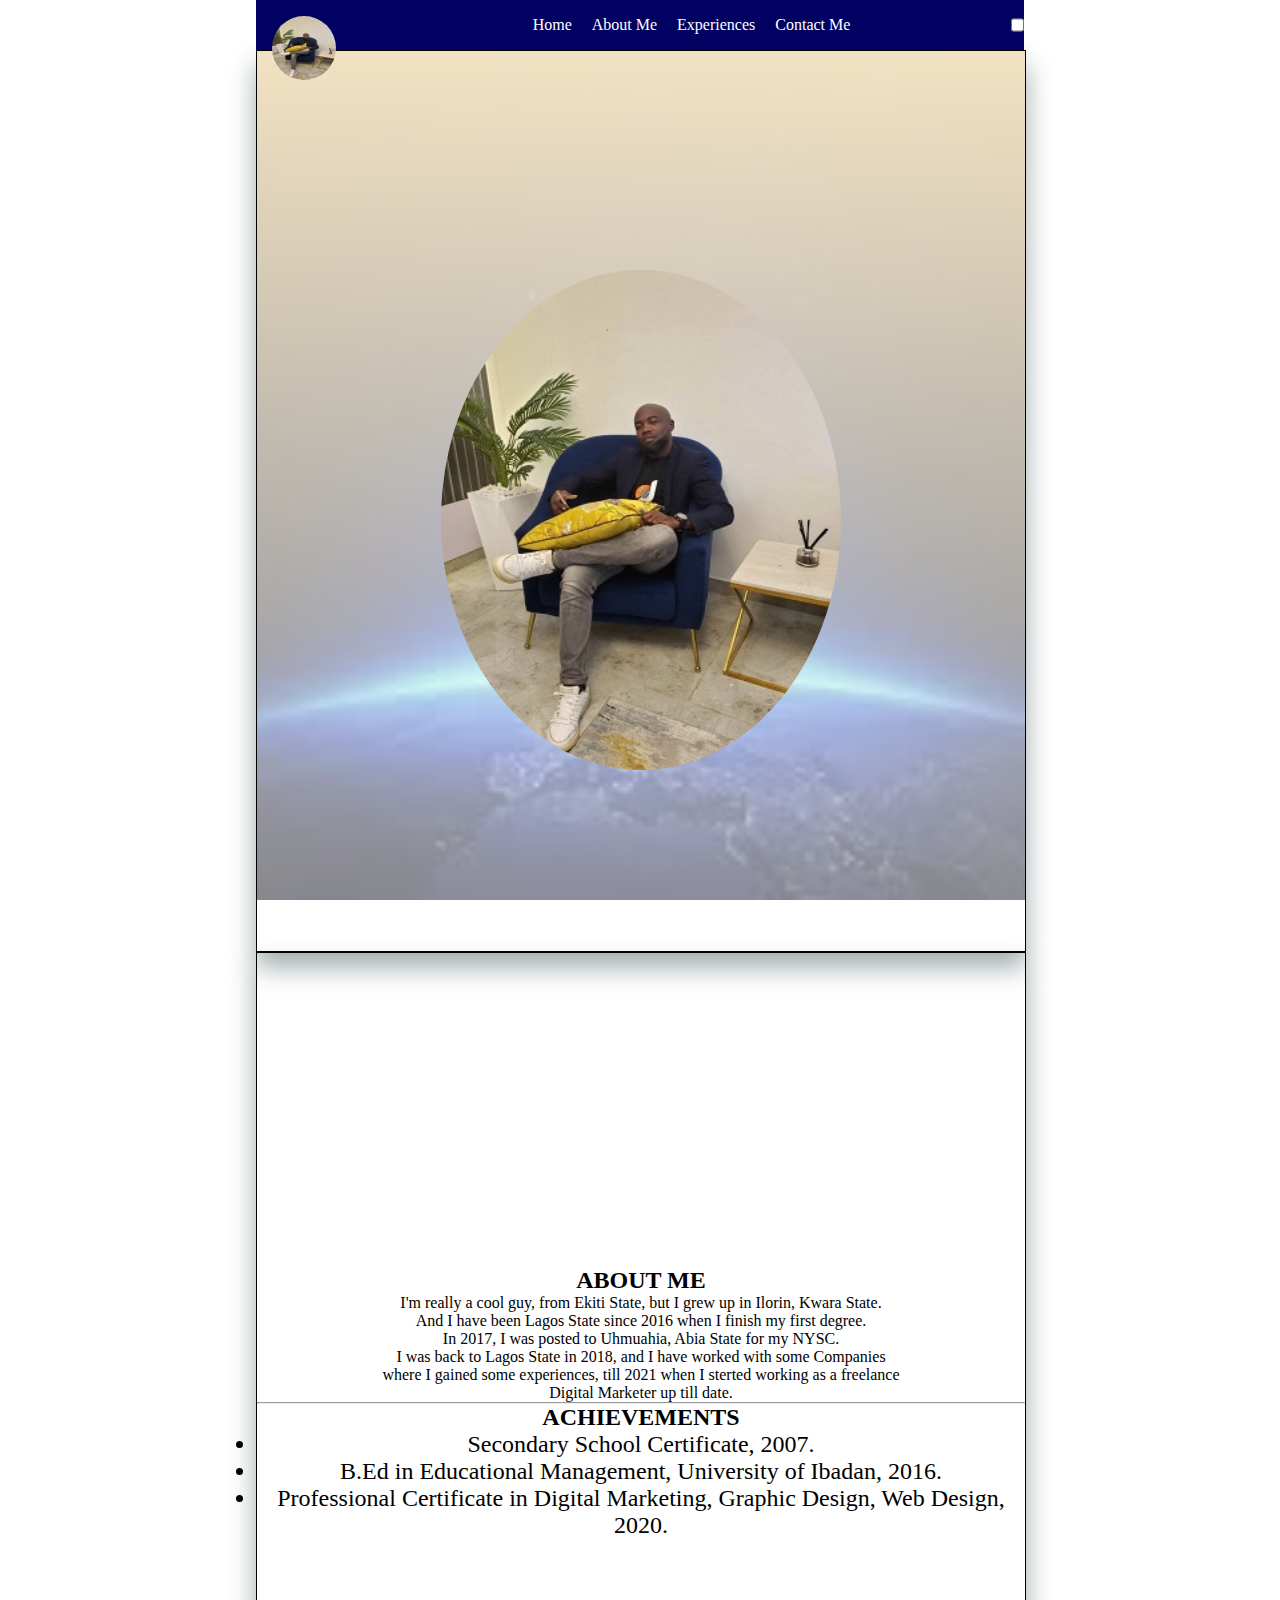
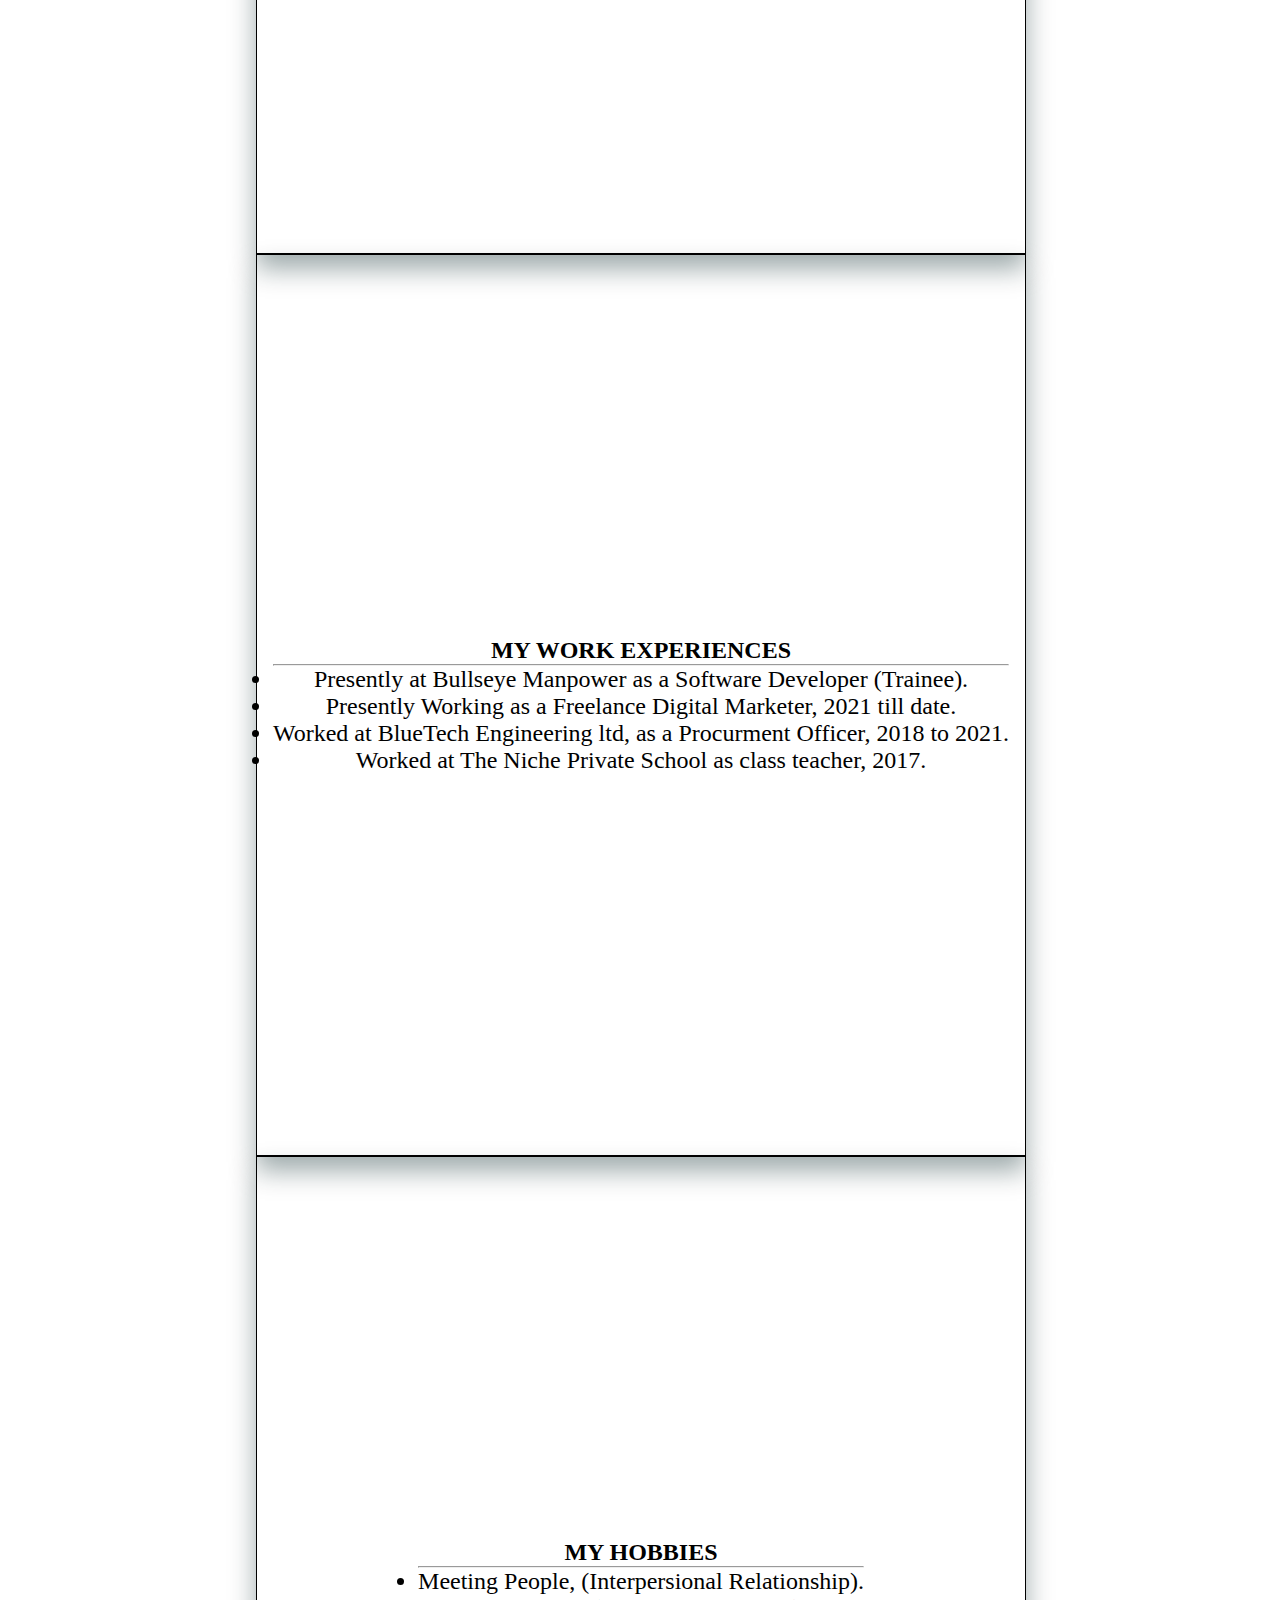
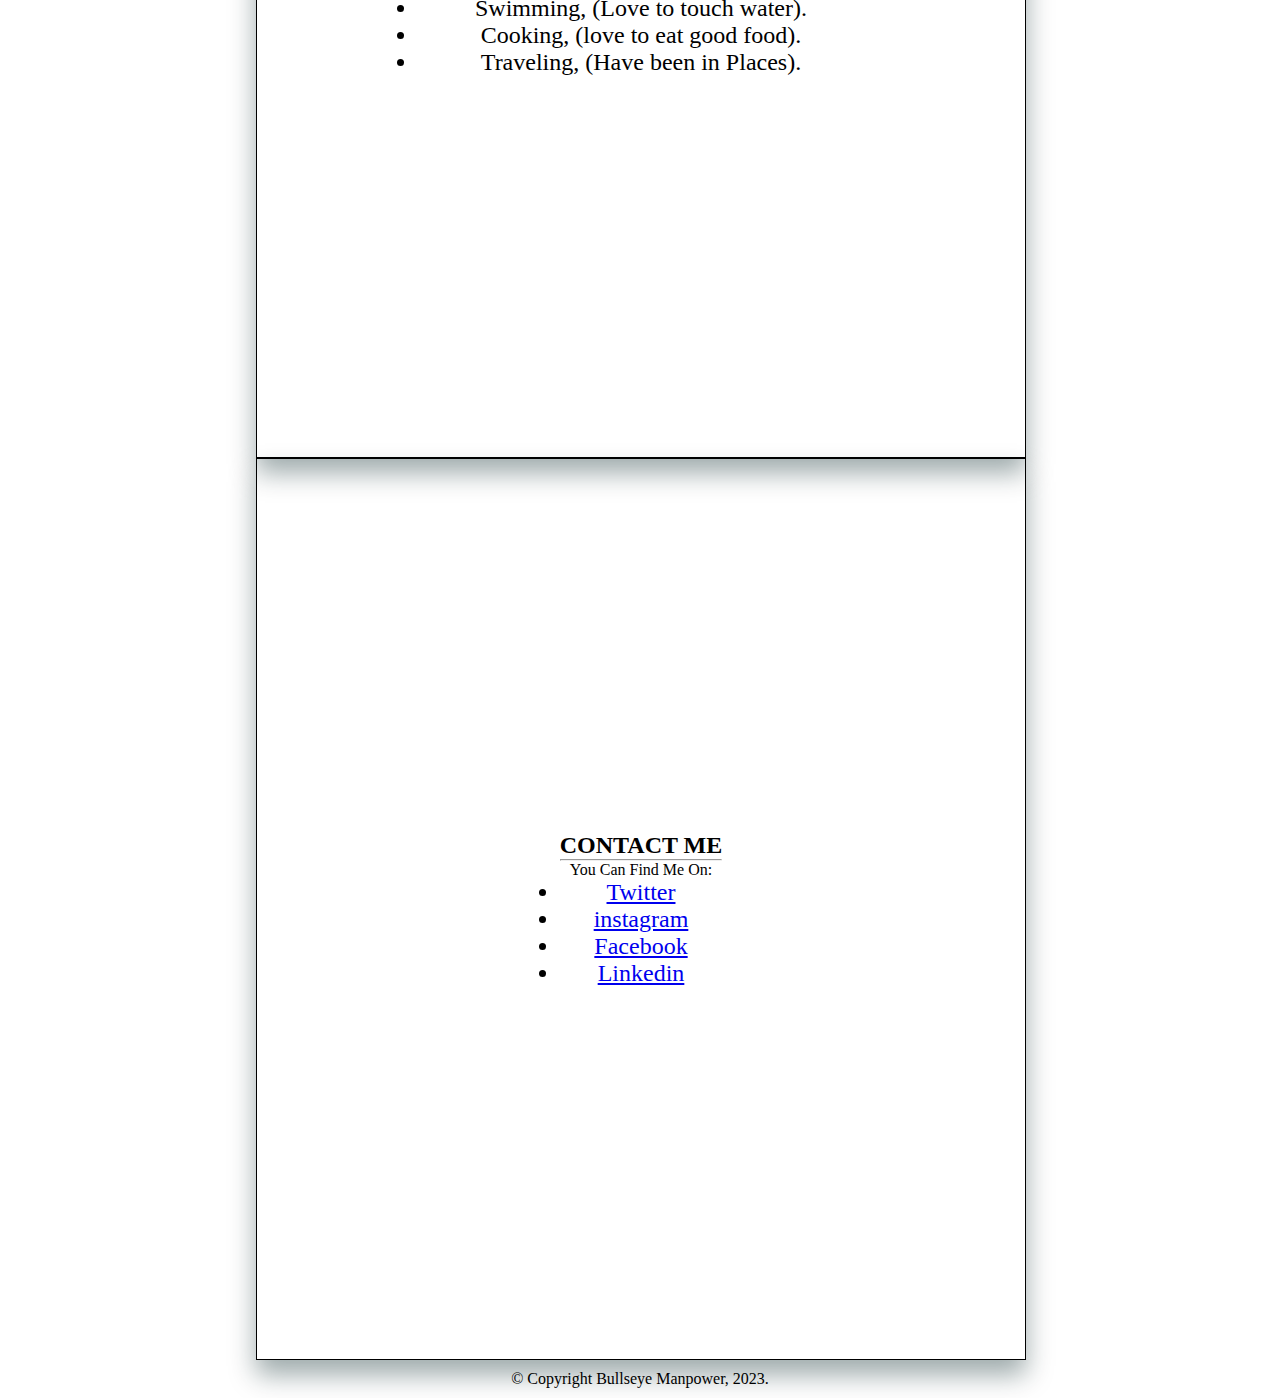
<file: index.html>
<!DOCTYPE html>
<html lang="en">
    <head>
        <meta charset="UTF-8">
        <meta http-equiv="X-UA-Compatible" content="IE=edge">
        <meta name="viewport" content="width=device-width, initial-scale=1.0">
        <link rel="stylesheet" href="style.css">
        <link href="https://cdn.jsdelivr.net/npm/bootstrap@5.3.0-alpha3/dist/css/bootstrap.min.css" rel="stylesheet" integrity="sha384-KK94CHFLLe+nY2dmCWGMq91rCGa5gtU4mk92HdvYe+M/SXH301p5ILy+dN9+nJOZ" crossorigin="anonymous">
        <script src="https://cdn.jsdelivr.net/npm/bootstrap@5.3.0-alpha3/dist/js/bootstrap.bundle.min.js" integrity="sha384-ENjdO4Dr2bkBIFxQpeoTz1HIcje39Wm4jDKdf19U8gI4ddQ3GYNS7NTKfAdVQSZe" crossorigin="anonymous"></script>
        <title>MY PROFILE</title> 
    </head>
    <body>
        <header>
            <img src="pics.jpg" class="profile-img">
            <nav>
                <ul>
                    <li><a href="#hero">Home</a></li>
                    <li><a href="#about">About Me</a></li>
                    <li><a href="#experiences">Experiences</a></li>
                    <li><a href="#contact">Contact Me</a></li>
                </ul>
            </nav>
            <div id="switch" class="form-check form-switch float-end my-3">
                <input class="form-check-input" type="checkbox" role="switch" id="flexSwitchCheckChecked">
                <label class="form-check-label" for="flexSwitchCheckChecked"></label>
            </div>
        </header>
        <main>
            <section id="hero">
                <div class="section-inner">
                    <img class="imag1" src="pics.jpg">
                    <div class="overlay"><marquee direction="left"><h3 class="hello"><p>I'm Olalekan E. Ayeni</p></h3></marquee></div>
                </div>
            </section>
            <section id="about">
                <div class="section=inner">
                    <h3>ABOUT ME</h3>
                    <p>I'm really a cool guy, from Ekiti State, but I grew up in Ilorin, Kwara State.<br>And I have been Lagos State since 2016 when I finish my first degree.<br>In 2017, I was posted to Uhmuahia, Abia State for my NYSC.<br>I was back to Lagos State in 2018, and I have worked with some Companies<br>where I gained some experiences, till 2021 when I sterted working as a freelance<br>Digital Marketer up till date.</p>
                    <hr />
                    <h3>ACHIEVEMENTS</h3>
                    <ul>
                        <li>Secondary School Certificate, 2007.</li>
                        <li><p>B.Ed in Educational Management, University of Ibadan, 2016.</p></li>
                        <li>Professional Certificate in Digital Marketing, Graphic Design, Web Design, 2020.</li>
                    </ul>
                </div>
            </section>
            <section id="experiences">
                <div class="section-inner">
                    <h3>MY WORK EXPERIENCES</h3>
                    <hr />
                    <ul>
                        <li>Presently at Bullseye Manpower as a Software Developer (Trainee).</li>
                        <li><p>Presently Working as a Freelance Digital Marketer, 2021 till date.</p></li>
                        <li>Worked at BlueTech Engineering ltd, as a Procurment Officer, 2018 to 2021.</li>
                        <li><p>Worked at The Niche Private School as class teacher, 2017.</p></li>
                    </ul>
                </div>
            </section>
            <section id="hobbies">
                <div class="section-inner">
                    <h3>MY HOBBIES</h3>
                    <hr />
                    <ul>
                        <li>Meeting People, (Interpersional Relationship).</li>
                        <li><p>Swimming, (Love to touch water).</p></li>
                        <li>Cooking, (love to eat good food).</li>
                        <li><p>Traveling, (Have been in Places).</p></li>
                    </ul>
                </div>
            </section>
            <section id="contact">
                <div class="section-inner">
                    <h3>CONTACT ME</h3>
                    <hr />
                    <p>You Can Find Me On:</p>
                    <ul>
                        <li><a href="https://twitter.com/_Oayeni_">Twitter</a></li>
                        <li><a href="https://www.instagram.com/eassynest">instagram</a>
                        <li><a href="www.facebook.com/Ayeni O. Ezekiel">Facebook</a></li>
                        <li><a href="https://www.linkd.in/Olalekan Ayeni.com">Linkedin</a>
                    </ul>
                </div>
            </section>
        </main>
        <footer>
            &copy; Copyright Bullseye Manpower, 2023.
        </footer>
        <script src="script.js"></script>
    </body>
</html>
</file>
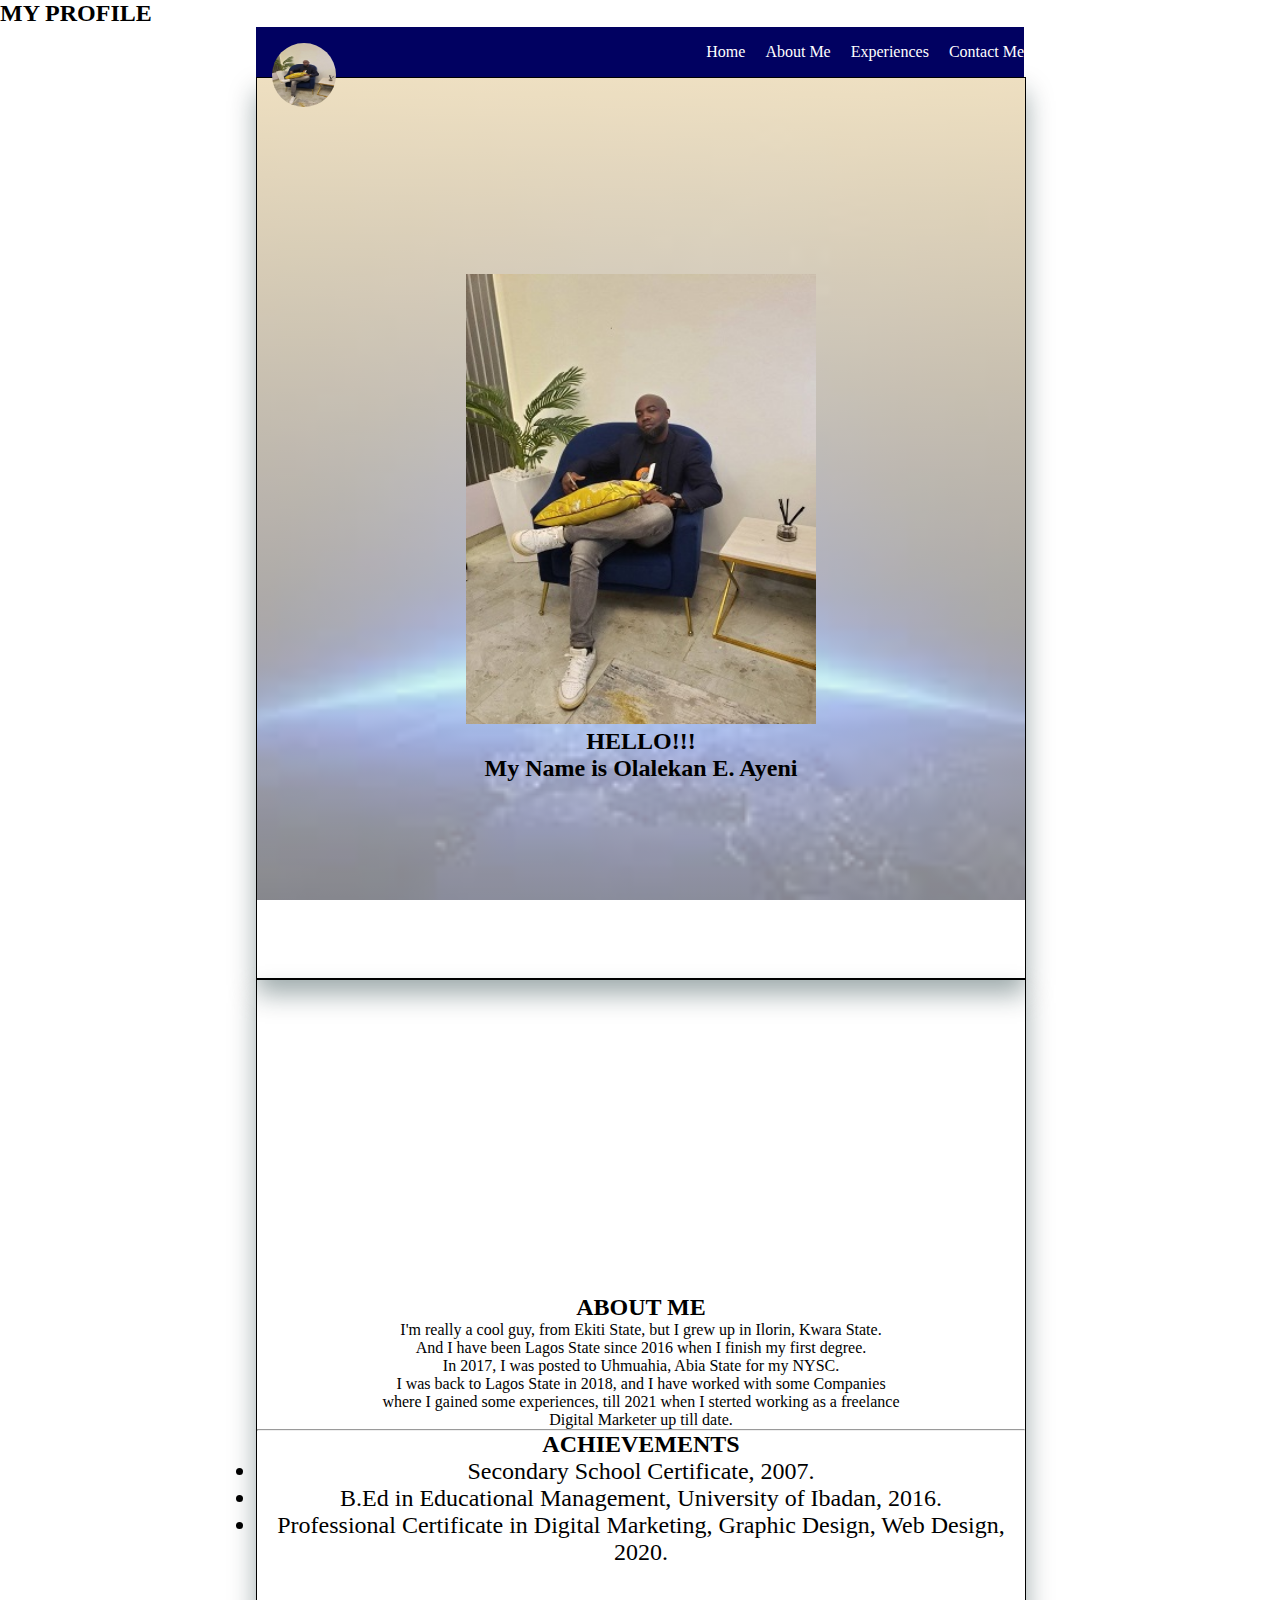
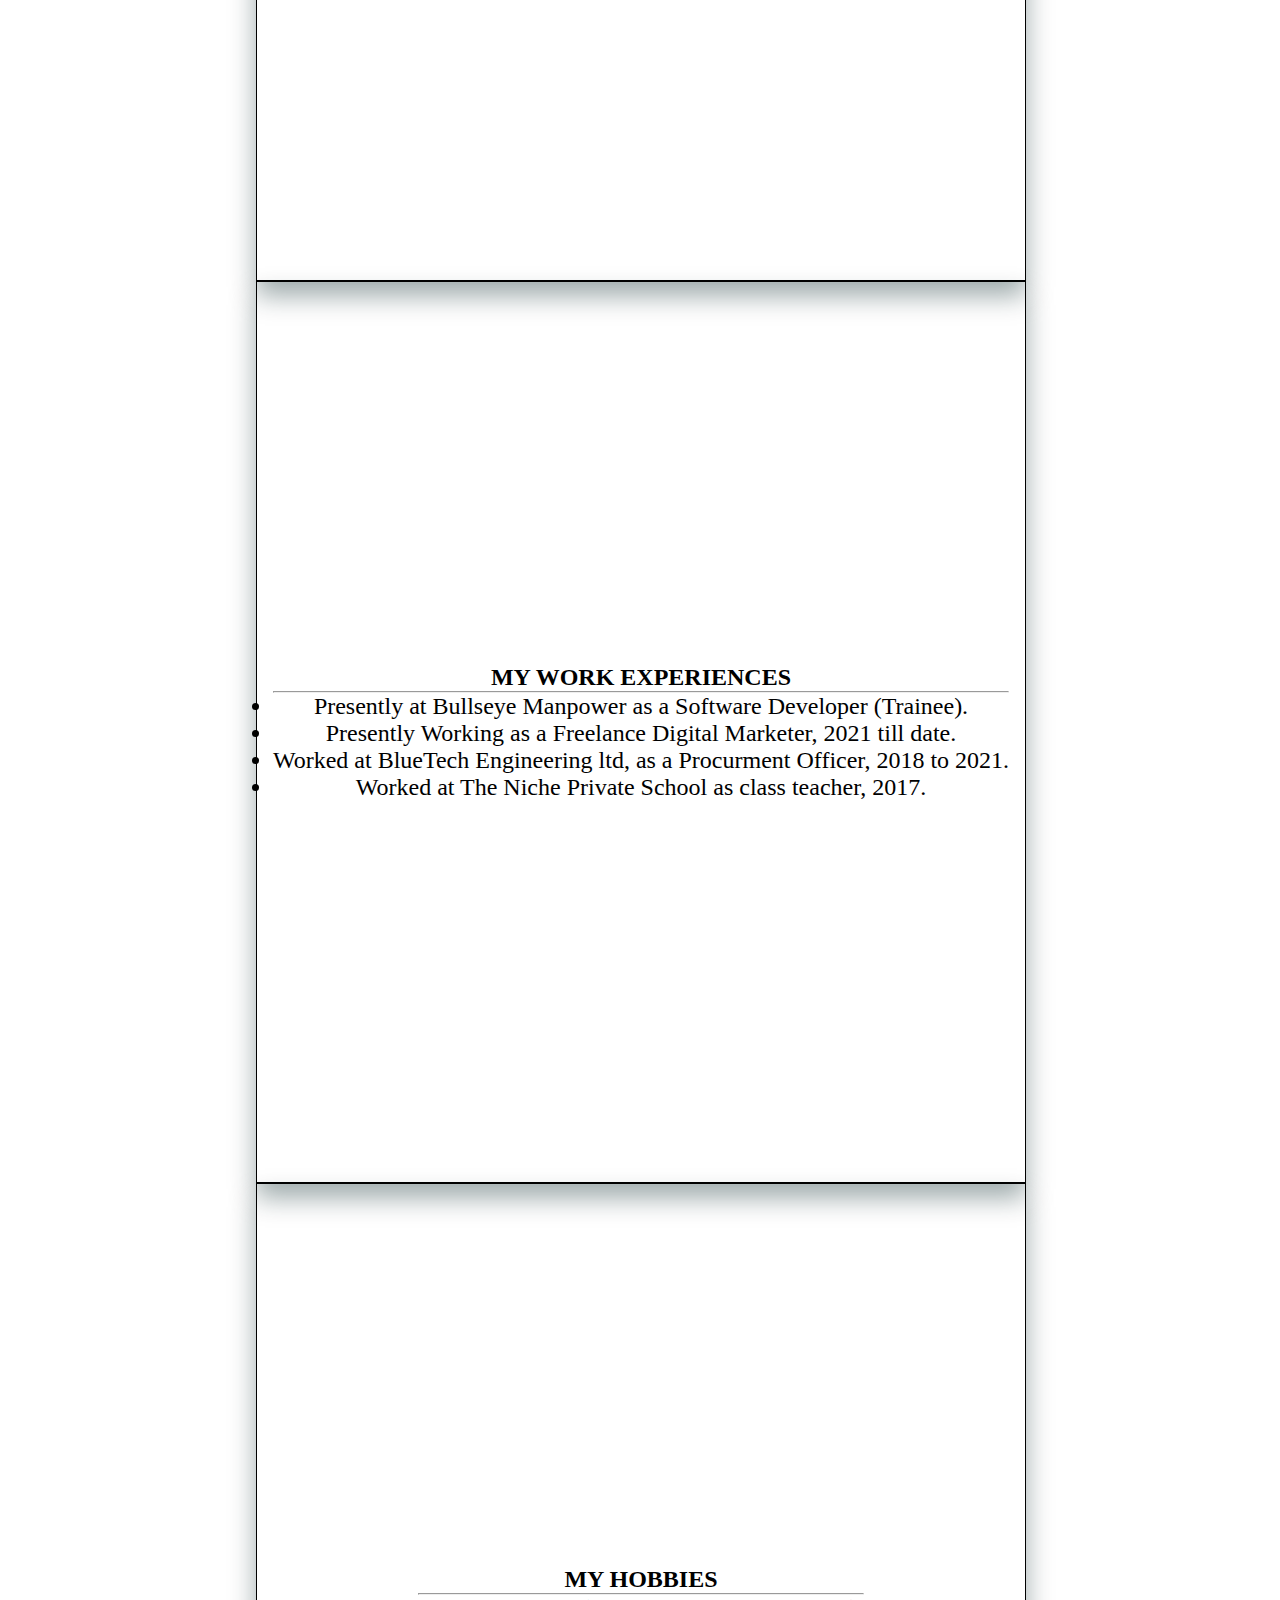
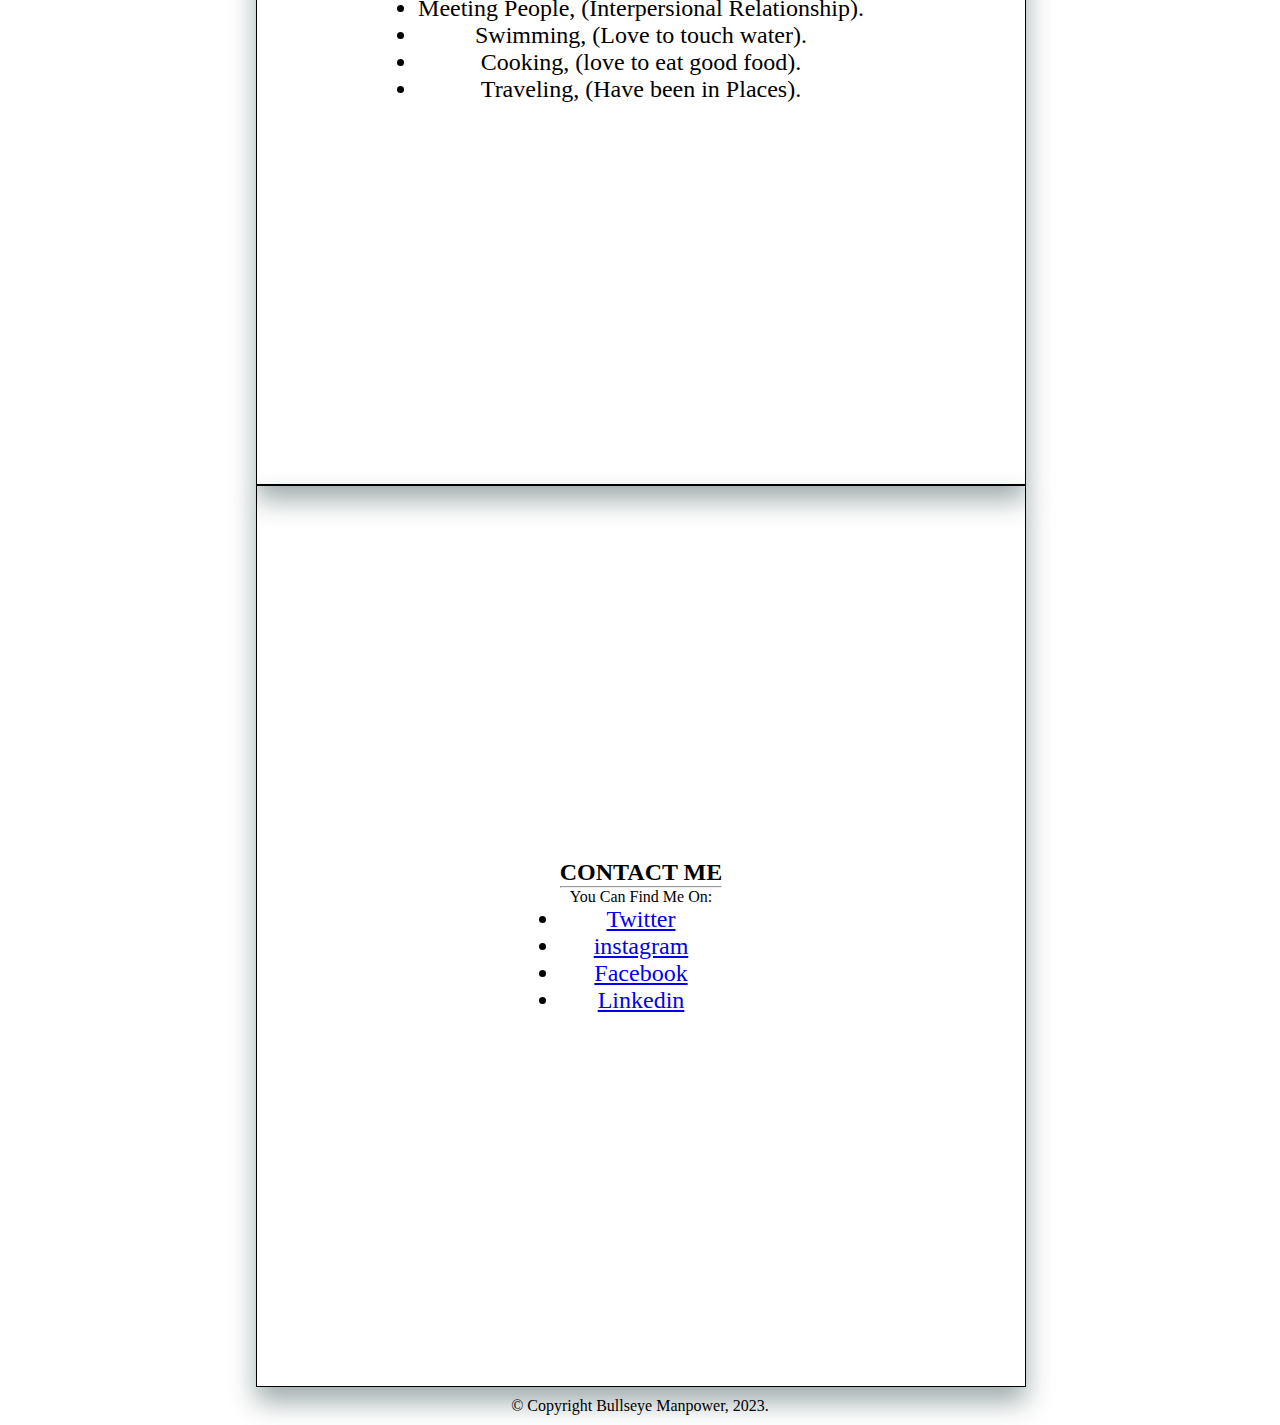
<file: profile.html>
<!DOCTYPE html>
<html>
    <head>
        <tittle><h2>MY PROFILE</h2></tittle>
        <link rel="stylesheet" href="style.css">
    </head>
    <body>
        <header>
            <img src="pics.jpg" class="profile-img">
            <nav>
                <ul>
                    <li><a href="#hero">Home</a></li>
                    <li><a href="#about">About Me</a></li>
                    <li><a href="#experiences">Experiences</a></li>
                    <li><a href="#contact">Contact Me</a></li>
                </ul>
            </nav>
        </header>
        <main>
            <section id="hero">
                <div class="section-inner">
                    <img src="pics.jpg" width="350rem" height="450rem">
                    <h2></h2>
                    <h3><p>HELLO!!!<br>My Name is Olalekan E. Ayeni</p></h3>
                </div>
            </section>
            <section id="about">
                <div class="section=inner">
                    <h3>ABOUT ME</h3>
                    <p>I'm really a cool guy, from Ekiti State, but I grew up in Ilorin, Kwara State.<br>And I have been Lagos State since 2016 when I finish my first degree.<br>In 2017, I was posted to Uhmuahia, Abia State for my NYSC.<br>I was back to Lagos State in 2018, and I have worked with some Companies<br>where I gained some experiences, till 2021 when I sterted working as a freelance<br>Digital Marketer up till date.</p>
                    <hr />
                    <h3>ACHIEVEMENTS</h3>
                    <ul>
                        <li>Secondary School Certificate, 2007.</li>
                        <li><p>B.Ed in Educational Management, University of Ibadan, 2016.</p></li>
                        <li>Professional Certificate in Digital Marketing, Graphic Design, Web Design, 2020.</li>
                    </ul>
                </div>
            </section>
            <section id="experiences">
                <div class="section-inner">
                    <h3>MY WORK EXPERIENCES</h3>
                    <hr />
                    <ul>
                        <li>Presently at Bullseye Manpower as a Software Developer (Trainee).</li>
                        <li><p>Presently Working as a Freelance Digital Marketer, 2021 till date.</p></li>
                        <li>Worked at BlueTech Engineering ltd, as a Procurment Officer, 2018 to 2021.</li>
                        <li><p>Worked at The Niche Private School as class teacher, 2017.</p></li>
                    </ul>
                </div>
            </section>
            <section id="hobbies">
                <div class="section-inner">
                    <h3>MY HOBBIES</h3>
                    <hr />
                    <ul>
                        <li>Meeting People, (Interpersional Relationship).</li>
                        <li><p>Swimming, (Love to touch water).</p></li>
                        <li>Cooking, (love to eat good food).</li>
                        <li><p>Traveling, (Have been in Places).</p></li>
                    </ul>
                </div>
            </section>
            <section id="contact">
                <div class="section-inner">
                    <h3>CONTACT ME</h3>
                    <hr />
                    <p>You Can Find Me On:</p>
                    <ul>
                        <li><a href="https://twitter.com/_Oayeni_">Twitter</a></li>
                        <li><a href="https://www.instagram.com/eassynest">instagram</a>
                        <li><a href="www.facebook.com/Ayeni O. Ezekiel">Facebook</a></li>
                        <li><a href="https://www.linkd.in/Olalekan Ayeni.com">Linkedin</a>
                    </ul>
                </div>
            </section>
        </main>
        <footer>
            &copy; Copyright Bullseye Manpower, 2023.
        </footer>
    </body>
</html>
</file>
<file: style.css>
*{
    margin: 0;
    padding: 0;
}
body{
    margin: 50;
    box-sizing: border-box;
    font-family: 'Times New Roman';
    background-color: rgb(255, 255, 255);
}

body.active{
    background-color: black;
}

header{
    display: flex;
    position: relative;
    justify-content: space-between;
    top: 0;
    margin-left: 20%;
    margin-right: 20%;
    height: 50px;
    background-color: rgb(1, 1, 97);
}

.profile-img{
    width: 4rem;
    height: 4rem;
    border-radius: 50%;
    margin: 1rem;
}
.profile-img:hover{
    cursor: pointer;
    background-color: linear-gradient(rgba(55, 25, 25, 0.75),rgba(152, 30, 30, 0.484));
}

header li a{
    text-decoration: none;
    color: rgb(255, 255, 255);
    margin-left: 20px;
} 

 header ul {
    display: flex;
 }   

header *{
    display: inline;
    height: 50px;
    line-height: 50px;
    list-style-type: none;
}

header li a:hover{
    text-transform: uppercase;
    transition: cubic-bezier(solid);
    transform-style: inherit;
    color: rgb(0, 216, 249);
}

section {
    width: 60%;
    height: 100vh;
    border: 1px solid black;
    box-shadow: 0px 15px 25px 0px rgba(2, 33, 37, 0.382);
    margin: 0 20% 0;
    display: flex;
    justify-content: center;
    align-items: center;
    text-align: center;

    background-size: cover;
    background-position: center center;
    background-repeat: no-repeat;
    background-attachment: fixed;
}

.imag1{
    width: 400px;
    height: 500px;
    border-radius: 50%;
}

.overlay {
    position: relative;
    margin-top: -7.5rem;
    bottom: 4;
    left: 11rem; 
    background: rgb(0, 0, 0);
    background: rgba(0, 0, 0, 0.5); /* Black see-through */
    color: #f1f1f1; 
    width: 35%;
    border-radius: 5rem;
    transition: .5s ease;
    opacity:0;
    color: white;
    font-size: 20px;
    padding: 20px;
    text-align: center;
  }
  .section-inner:hover .overlay {
    opacity: 1;
  }

footer{
    text-align: center;
    padding: 10px;
}

#href{
    font-size: 2em;
}

section h2{
    font-size: 5em;
}

section li{
    font-size: 1.5em;
}

section br{
    font-size: 1.5;
}

section p{
    font-size: 1.5;
}

section h3{
    font-size: 1.5em;
}
#switch{
    float: right;
}

header a{
    text-decoration: none;
    color: black;
}

#hero {

    background-image: linear-gradient(rgba(255, 238, 203, 0.972),rgba(255, 255, 255, 0.525)), url('./home.jpeg');
}

#about {
    background-image: linear-gradient(rgba(255,255,255,0.75),rgba(255,255,255,0.75)), url('https://codetheweb.blog/assets/img/posts/steps-to-creating-a-website/beach.jpg');
}

#experiences {
    background-image: linear-gradient(rgba(255, 255, 255, 0.632),rgba(255, 255, 255, 0.703)), url('./footr.avif');    
}

#hobbies {
    background-image: linear-gradient(rgba(255,255,255,0.75),rgba(255,255,255,0.75)), url('./homew.jpeg');    
}

#contact {
    background-image: linear-gradient(rgba(255,255,255,0.75),rgba(255,255,255,0.75)), url('https://codetheweb.blog/assets/img/posts/steps-to-creating-a-website/canyon.jpg');
}
</file>
